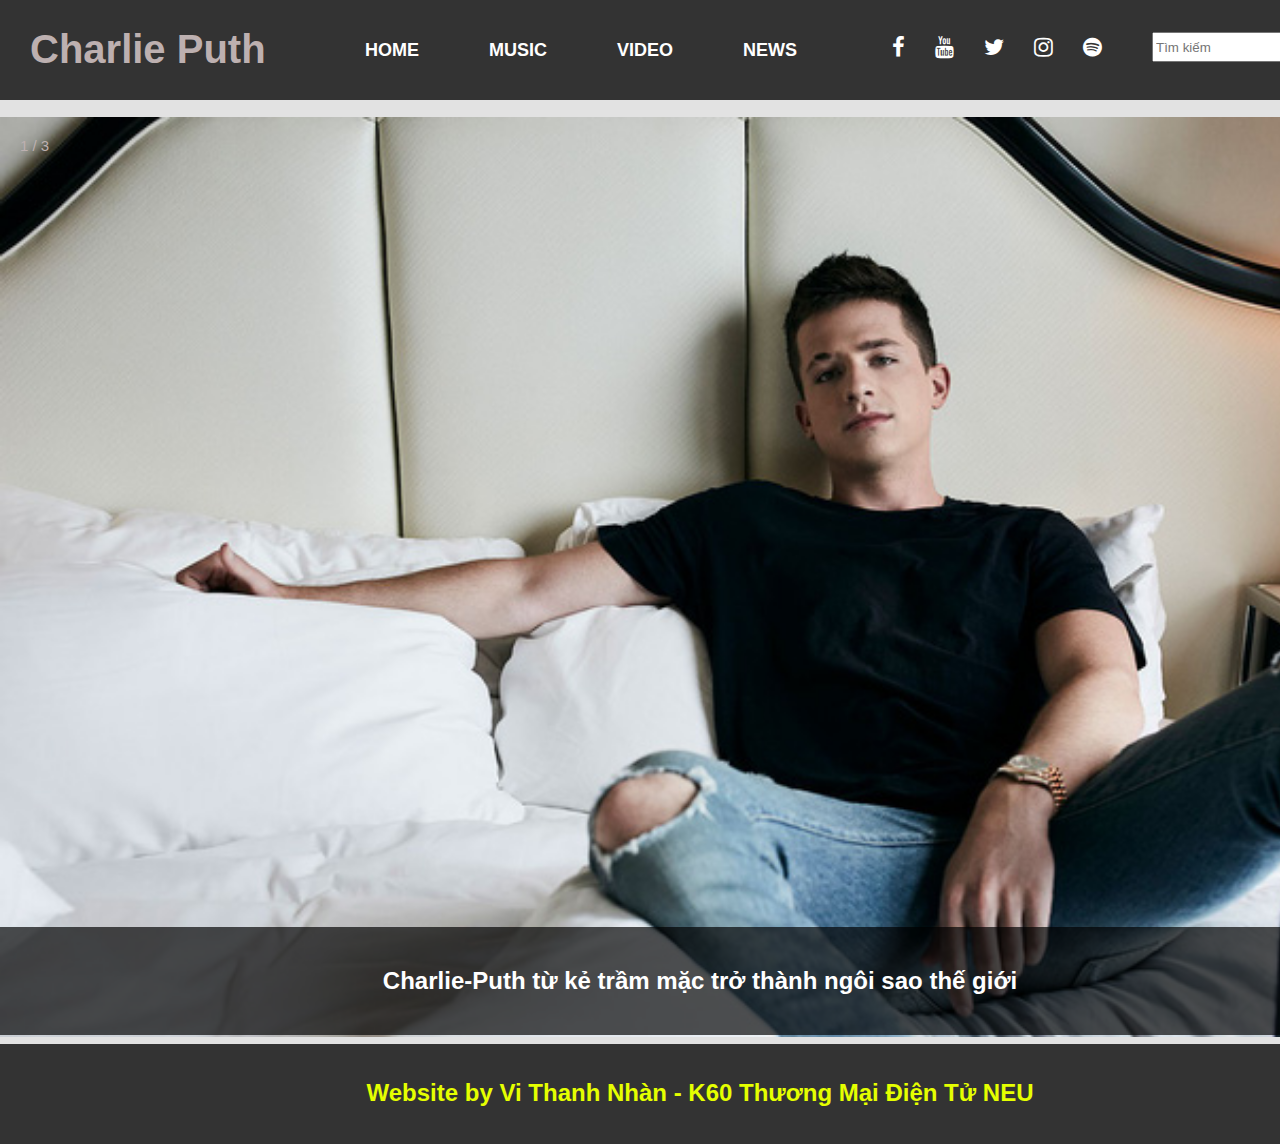
<file: index.html>
<!DOCTYPE html>
<html lang="en">
<head>
    <meta charset="UTF-8">
    <meta http-equiv="X-UA-Compatible" content="IE=edge">
    <meta name="viewport" content="width=device-width, initial-scale=1.0">
    <link rel="stylesheet" href="https://cdnjs.cloudflare.com/ajax/libs/font-awesome/4.7.0/css/font-awesome.min.css">
    <link rel="stylesheet"  href="./css/Vi Thanh Nhàn.css">
    <title>Charlie Puth</title>
</head>
<body>
    <div id="menutop">
        <div class="namemenu">
            <h1 >Charlie Puth</h1>
        </div> 
        <div class="tabmenu">
        <ul>
            <li>
                 <a href="index.html">Home</a>
                <ul>
                    <li><a href="./site/Bio.html">Bio</a></li>
                    <li><a href="./site/tour.html">Tour</a></li>
                    <li><a href="./site/merch.html">Merch</a></li>
                </ul>
            </li>
            <li>
                <a href="">Music</a>
                <ul>
                    <li><a href="">Cover</a></li>
                    <li><a href="">Top hit</a></li>
                    <li><a href="">Album Hit 2020</a></li>
                </ul>
            </li>
            <li>
                <a href="">Video</a>
                <ul>
                    <li><a href="">I warned myself</a></li>
                    <li><a href="">Cheating on you</a></li>
                    <li><a href="">Mother</a></li>
                    <li><a href="">Hard on yourself</a></li>
                </ul>
            </li>
            <li>
                <a href="">News</a>
                <ul>
                    <li><a href="">YOOP LIVE VIRTUAL CONCERT ON MARCH 31</a></li>
                    <li><a href="">"HARD ON YOURSELF" OUT NOW</a></li>
                    <li><a href="">GIRLFRIEND VIDEO OUT NOW</a></li>
                </ul>
            </li>
        </ul>
        </div>
        <div class="icon">
            <a href=""> <a href="" class="fa fa-facebook"></a> </a>
            <a href=""> <a href="" class="fa fa-youtube"></a> </a>
            <a href=""> <a href="" class="fa fa-twitter"></a> </a>
            <a href=""> <a href="" class="fa fa-instagram"></a></a>
            <a href=""> <a href="" class="fa fa-spotify"></a></a>
        </div>
        <div class="search">
            <input type="text" placeholder="Tìm kiếm">
            <span class="glyphicon glyphicon-search"></span>
        </div>
    <div id="banner">
            <div class="mySlides fade">
                <div class="numbertext">1 / 3</div>
                <img src="./image/charlie-Puth (2).jpg" >
            <div class="text">Charlie-Puth từ kẻ trầm mặc trở thành ngôi sao thế giới </div>
    </div>
        <div class="mySlides fade">
        <div class="numbertext">2 / 3</div>
        <img src="./image/2035204710-charlie-puth.jpg" >
        <div class="text">Charlie Puth thần đồng âm nhạc đẹp trai</div>
        </div>
    <div class="mySlides fade">
        <div class="numbertext">3 / 3</div>
        <img src="./image/charlie-puth-how-long.jpg" >
        <div class="text">Hành trình khẳng định mình của chàng ca sĩ lãng tử</div>
    </div>
</div>
<br>
<div style="text-align:center">
  <span class="dot"></span> 
  <span class="dot"></span> 
  <span class="dot"></span> 
</div>

<script>
var slideIndex = 0;
showSlides();

function showSlides() {
  var i;
  var slides = document.getElementsByClassName("mySlides");
  var dots = document.getElementsByClassName("dot");
  for (i = 0; i < slides.length; i++) {
    slides[i].style.display = "none";  
  }
  slideIndex++;
  if (slideIndex > slides.length) {slideIndex = 1}    
  for (i = 0; i < dots.length; i++) {
    dots[i].className = dots[i].className.replace(" active", "");
  }
  slides[slideIndex-1].style.display = "block";  
  dots[slideIndex-1].className += " active";
  setTimeout(showSlides, 2000); // Change image every 2 seconds
}
</script>
    </div>
    <div id="footer">
        <p>Website by Vi Thanh Nhàn - K60 Thương Mại Điện Tử NEU</p>
    </div>
</body>
</html>
</file>
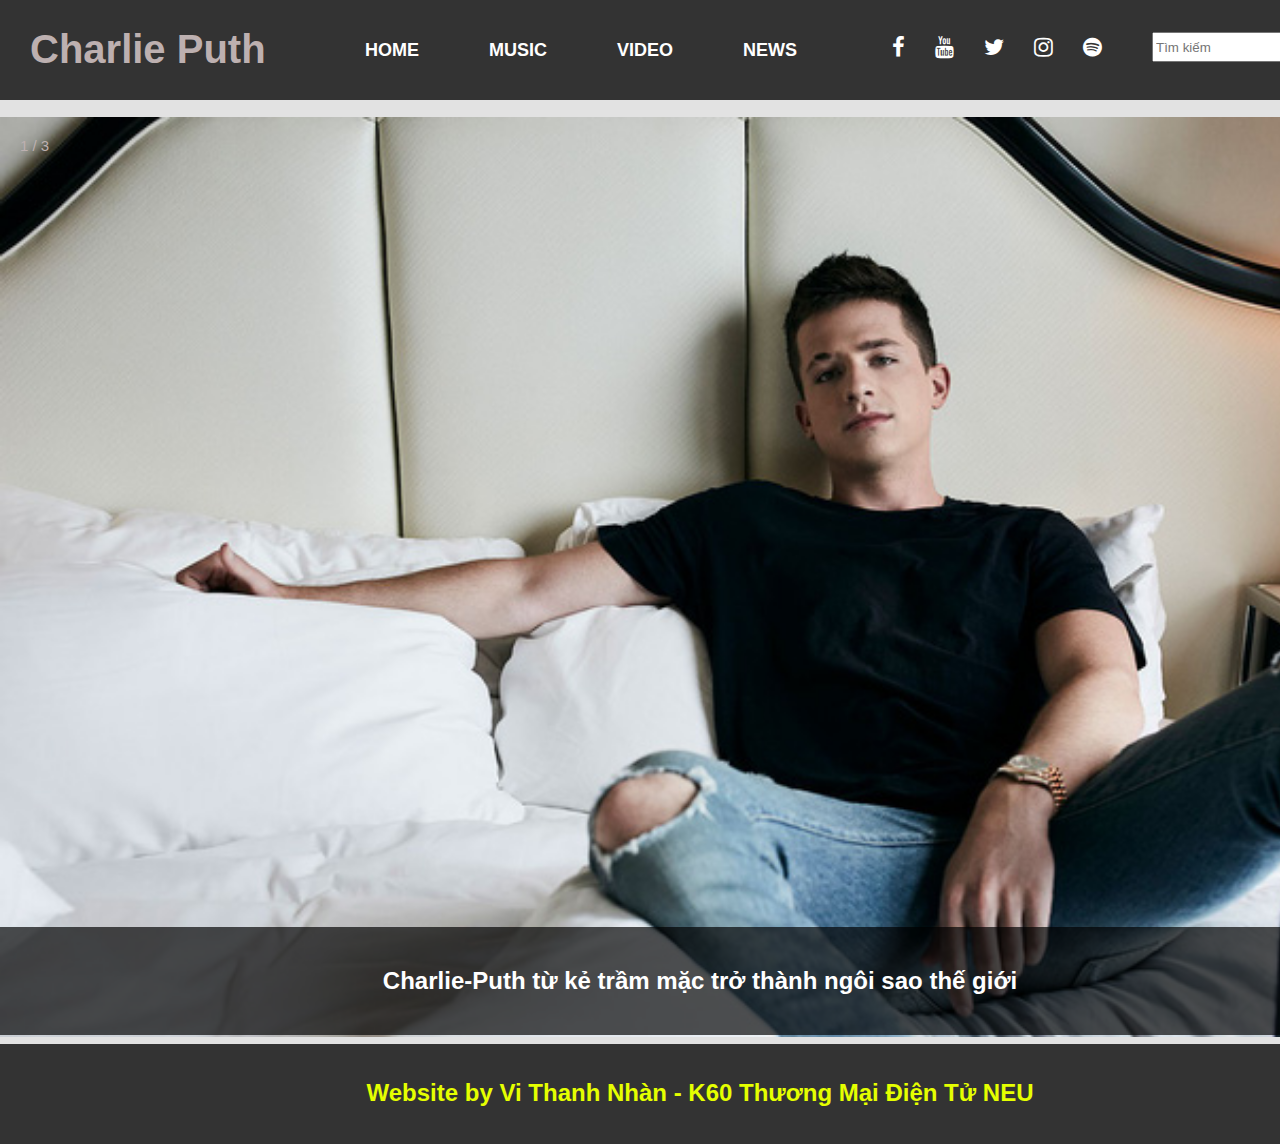
<file: 11186378-Vi Thanh Nhàn.html>
<!DOCTYPE html>
<html lang="en">
<head>
    <meta charset="UTF-8">
    <meta http-equiv="X-UA-Compatible" content="IE=edge">
    <meta name="viewport" content="width=device-width, initial-scale=1.0">
    <link rel="stylesheet" href="https://cdnjs.cloudflare.com/ajax/libs/font-awesome/4.7.0/css/font-awesome.min.css">
    <link rel="stylesheet"  href="./css/Vi Thanh Nhàn.css">
    <title>Charlie Puth</title>
</head>
<body>
    <div id="menutop">
        <div class="namemenu">
            <h1 >Charlie Puth</h1>
        </div> 
        <div class="tabmenu">
        <ul>
            <li>
                 <a href="11186378-Vi Thanh Nhàn.html">Home</a>
                <ul>
                    <li><a href="./site/Bio.html">Bio</a></li>
                    <li><a href="./site/tour.html">Tour</a></li>
                    <li><a href="./site/merch.html">Merch</a></li>
                </ul>
            </li>
            <li>
                <a href="">Music</a>
                <ul>
                    <li><a href="">Cover</a></li>
                    <li><a href="">Top hit</a></li>
                    <li><a href="">Album Hit 2020</a></li>
                </ul>
            </li>
            <li>
                <a href="">Video</a>
                <ul>
                    <li><a href="">I warned myself</a></li>
                    <li><a href="">Cheating on you</a></li>
                    <li><a href="">Mother</a></li>
                    <li><a href="">Hard on yourself</a></li>
                </ul>
            </li>
            <li>
                <a href="">News</a>
                <ul>
                    <li><a href="">YOOP LIVE VIRTUAL CONCERT ON MARCH 31</a></li>
                    <li><a href="">"HARD ON YOURSELF" OUT NOW</a></li>
                    <li><a href="">GIRLFRIEND VIDEO OUT NOW</a></li>
                </ul>
            </li>
        </ul>
        </div>
        <div class="icon">
            <a href=""> <a href="" class="fa fa-facebook"></a> </a>
            <a href=""> <a href="" class="fa fa-youtube"></a> </a>
            <a href=""> <a href="" class="fa fa-twitter"></a> </a>
            <a href=""> <a href="" class="fa fa-instagram"></a></a>
            <a href=""> <a href="" class="fa fa-spotify"></a></a>
        </div>
        <div class="search">
            <input type="text" placeholder="Tìm kiếm">
            <span class="glyphicon glyphicon-search"></span>
        </div>
    <div id="banner">
            <div class="mySlides fade">
                <div class="numbertext">1 / 3</div>
                <img src="./image/charlie-Puth (2).jpg" >
            <div class="text">Charlie-Puth từ kẻ trầm mặc trở thành ngôi sao thế giới </div>
    </div>
        <div class="mySlides fade">
        <div class="numbertext">2 / 3</div>
        <img src="./image/2035204710-charlie-puth.jpg" >
        <div class="text">Charlie Puth thần đồng âm nhạc đẹp trai</div>
        </div>
    <div class="mySlides fade">
        <div class="numbertext">3 / 3</div>
        <img src="./image/charlie-puth-how-long.jpg" >
        <div class="text">Hành trình khẳng định mình của chàng ca sĩ lãng tử</div>
    </div>
</div>
<br>
<div style="text-align:center">
  <span class="dot"></span> 
  <span class="dot"></span> 
  <span class="dot"></span> 
</div>

<script>
var slideIndex = 0;
showSlides();

function showSlides() {
  var i;
  var slides = document.getElementsByClassName("mySlides");
  var dots = document.getElementsByClassName("dot");
  for (i = 0; i < slides.length; i++) {
    slides[i].style.display = "none";  
  }
  slideIndex++;
  if (slideIndex > slides.length) {slideIndex = 1}    
  for (i = 0; i < dots.length; i++) {
    dots[i].className = dots[i].className.replace(" active", "");
  }
  slides[slideIndex-1].style.display = "block";  
  dots[slideIndex-1].className += " active";
  setTimeout(showSlides, 2000); // Change image every 2 seconds
}
</script>
    </div>
    <div id="footer">
        <p>Website by Vi Thanh Nhàn - K60 Thương Mại Điện Tử NEU</p>
    </div>
</body>
</html>
</file>
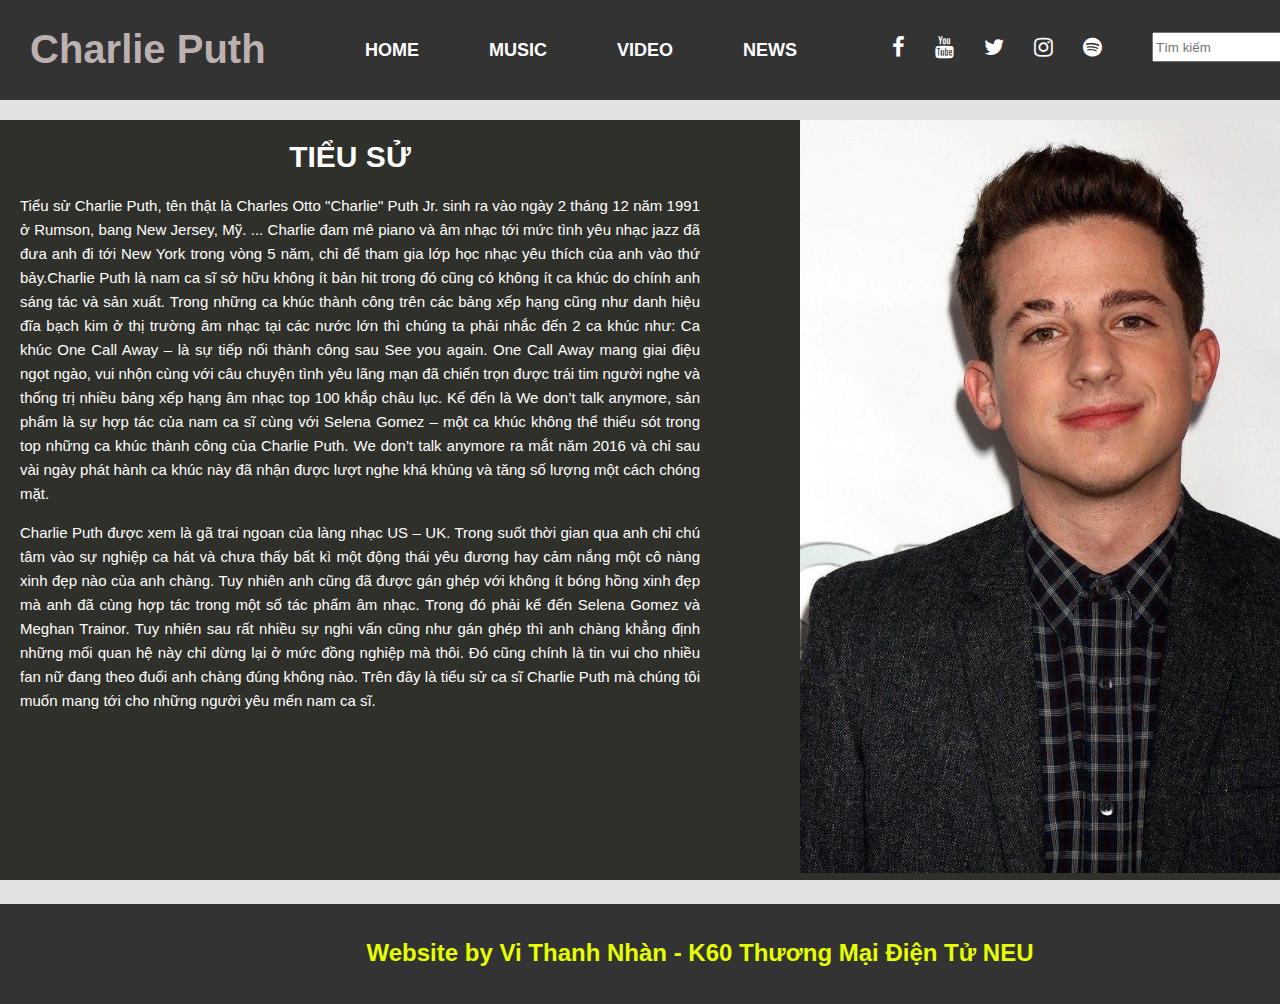
<file: site/Bio.html>
<!DOCTYPE html>
<html lang="en">
<head>
    <meta charset="UTF-8">
    <meta http-equiv="X-UA-Compatible" content="IE=edge">
    <meta name="viewport" content="width=device-width, initial-scale=1.0">
    <link rel="stylesheet" href="https://cdnjs.cloudflare.com/ajax/libs/font-awesome/4.7.0/css/font-awesome.min.css">
    <link rel="stylesheet"  href="../css/Vi Thanh Nhàn.css">
    <title>Charlie Puth</title>
    <style>
        #content {
            width: 1400px;
            height: 760px;
            background: red;
            margin-top: 20px;
        }
        #content .left{
            width: 50%;
            height: 100%;
            background: rgb(48, 48, 42);
            float: left;
        }
        #content .right{
            width: 50%;
            height: 100%;
            background: rgb(48, 48, 42);
            float: left;
        }
        #content .left h1{
            text-align: center;
            color: white;
            font-weight: bold;
            text-transform: uppercase;
            font-family:Arial, Helvetica, sans-serif;
        }
        #content .left p {
            text-align: justify;
            line-height: 1.2rem;
            color: white;
            margin-left: 20px;
        }
        #content .right img {
            text-align: right;
            width: 600px;
            margin-left: 100px;
        }
        #footer {
            top: 0px;
        }
    </style>
</head>
<body>
    <div id="menutop">
        <div class="namemenu">
            <h1 >Charlie Puth</h1>
        </div> 
        <div class="tabmenu">
        <ul>
            <li>
                 <a href="../index.html">Home</a>
                <ul>
                    <li><a href="Bio.html">Bio</a></li>
                    <li><a href="tour.html">Tour</a></li>
                    <li><a href="merch.html">Merch</a></li>
                </ul>
            </li>
            <li>
                <a href="">Music</a>
                <ul>
                    <li><a href="">Cover</a></li>
                    <li><a href="">Top hit</a></li>
                    <li><a href="">Album Hit 2020</a></li>
                </ul>
            </li>
            <li>
                <a href="">Video</a>
                <ul>
                    <li><a href="">I warned myself</a></li>
                    <li><a href="">Cheating on you</a></li>
                    <li><a href="">Mother</a></li>
                    <li><a href="">Hard on yourself</a></li>
                </ul>
            </li>
            <li>
                <a href="">News</a>
                <ul>
                    <li><a href="">YOOP LIVE VIRTUAL CONCERT ON MARCH 31</a></li>
                    <li><a href="">"HARD ON YOURSELF" OUT NOW</a></li>
                    <li><a href="">GIRLFRIEND VIDEO OUT NOW</a></li>
                </ul>
            </li>
        </ul>
        </div>
        <div class="icon">
            <a href=""> <a href="" class="fa fa-facebook"></a> </a>
            <a href=""> <a href="" class="fa fa-youtube"></a> </a>
            <a href=""> <a href="" class="fa fa-twitter"></a> </a>
            <a href=""> <a href="" class="fa fa-instagram"></a></a>
            <a href=""> <a href="" class="fa fa-spotify"></a></a>
        </div>
        <div class="search">
            <input type="text" placeholder="Tìm kiếm">
            <span class="glyphicon glyphicon-search"></span>
        </div>
    </div>
    <div id="content">
        <div class="left">
            <h1>Tiểu sử</h1>
            <p>Tiểu sử Charlie Puth, tên thật là Charles Otto "Charlie" Puth Jr. sinh ra vào ngày 2 tháng 12 năm 1991 ở Rumson, bang New Jersey, Mỹ. ... Charlie đam mê piano và âm nhạc tới mức tình yêu nhạc jazz đã đưa anh đi tới New York trong vòng 5 năm, chỉ để tham gia lớp học nhạc yêu thích của anh vào thứ bảy.Charlie Puth là nam ca sĩ sở hữu không ít bản hit trong đó cũng có không ít ca khúc do chính anh sáng tác và sản xuất.

                Trong những ca khúc thành công trên các bảng xếp hạng cũng như danh hiệu đĩa bạch kim ở thị trường âm nhạc tại các nước lớn thì chúng ta phải nhắc đến 2 ca khúc như:
                
                Ca khúc One Call Away – là sự tiếp nối thành công sau See you again.
                
                One Call Away mang giai điệu ngọt ngào, vui nhộn cùng với câu chuyện tình yêu lãng mạn đã chiến trọn được trái tim người nghe và thống trị nhiều bảng xếp hạng âm nhạc top 100 khắp châu lục.
                
                Kế đến là We don’t talk anymore, sản phẩm là sự hợp tác của nam ca sĩ cùng với Selena Gomez – một ca khúc không thể thiếu sót trong top những ca khúc thành công của Charlie Puth.
                
                We don’t talk anymore ra mắt năm 2016 và chỉ sau vài ngày phát hành ca khúc này đã nhận được lượt nghe khá khủng và tăng số lượng một cách chóng mặt.</p>
                <p>Charlie Puth được xem là gã trai ngoan của làng nhạc US – UK. Trong suốt thời gian qua anh chỉ chú tâm vào sự nghiệp ca hát và chưa thấy bất kì một động thái yêu đương hay cảm nắng một cô nàng xinh đẹp nào của anh chàng.

                    Tuy nhiên anh cũng đã được gán ghép với không ít bóng hồng xinh đẹp mà anh đã cùng hợp tác trong một số tác phẩm âm nhạc.
                    
                    Trong đó phải kể đến Selena Gomez và Meghan Trainor. Tuy nhiên sau rất nhiều sự nghi vấn cũng như gán ghép thì anh chàng khẳng định những mối quan hệ này chỉ dừng lại ở mức đồng nghiệp mà thôi.
                    
                    Đó cũng chính là tin vui cho nhiều fan nữ đang theo đuổi anh chàng đúng không nào. Trên đây là tiểu sử ca sĩ Charlie Puth mà chúng tôi muốn mang tới cho những người yêu mến nam ca sĩ.</p>
        </div>
        <div class="right">
            <img src="../image/cputh2.jpg" alt="">
        </div>
    </div>
    <div id="footer">
        <p>Website by Vi Thanh Nhàn - K60 Thương Mại Điện Tử NEU</p>
    </div>
</body>
</html>
</file>
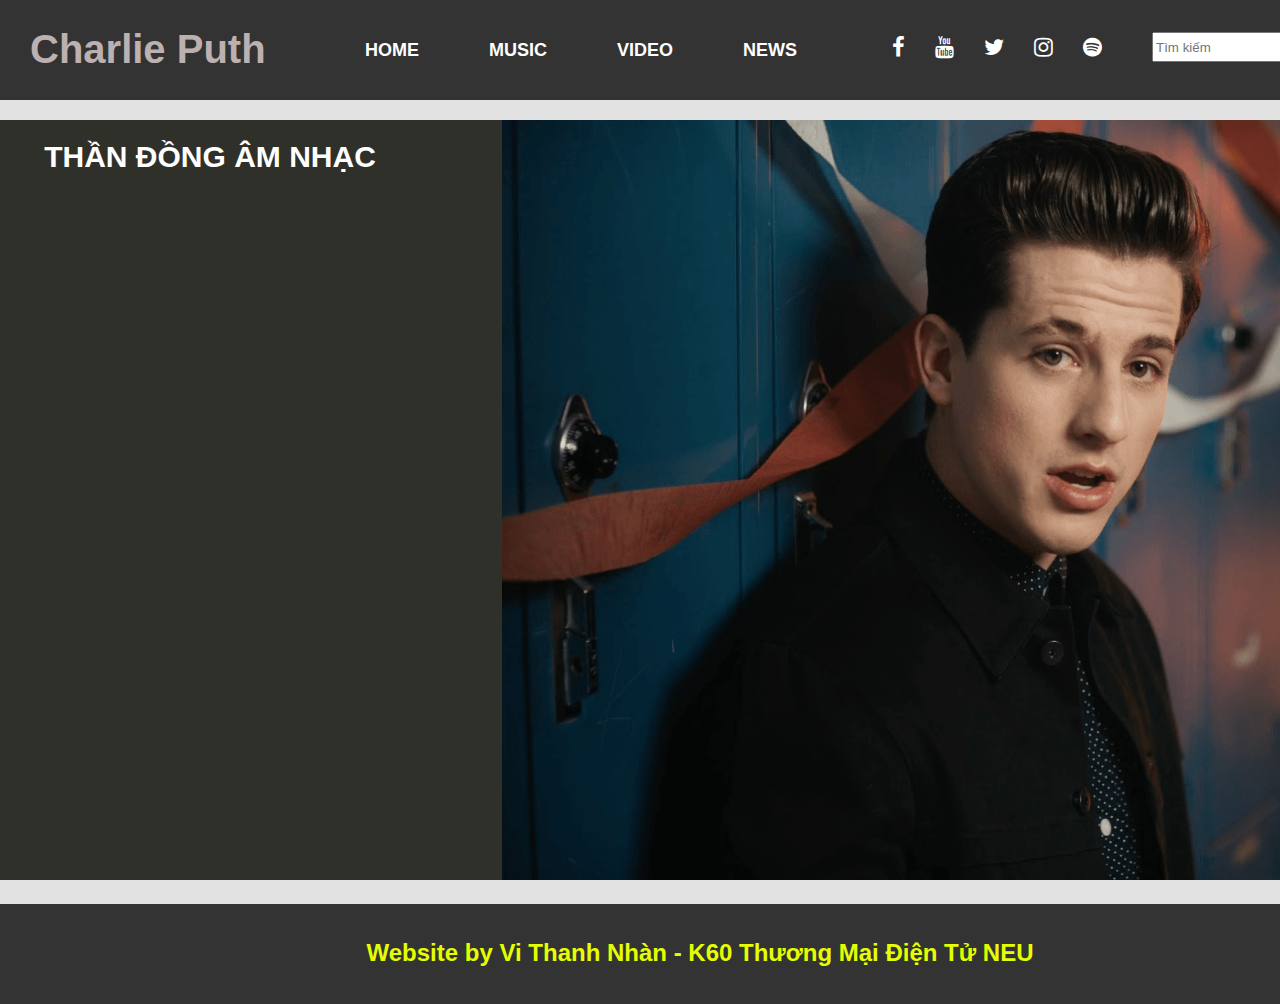
<file: site/merch.html>
<!DOCTYPE html>
<html lang="en">
<head>
    <meta charset="UTF-8">
    <meta http-equiv="X-UA-Compatible" content="IE=edge">
    <meta name="viewport" content="width=device-width, initial-scale=1.0">
    <link rel="stylesheet" href="https://cdnjs.cloudflare.com/ajax/libs/font-awesome/4.7.0/css/font-awesome.min.css">
    <link rel="stylesheet"  href="../css/Vi Thanh Nhàn.css">
    <title>Charlie Puth</title>
    <style>
        #content {
            width: 1400px;
            height: 760px;
            background: red;
            margin-top: 20px;
        }
        #content .left{
            width: 30%;
            height: 100%;
            background: rgb(48, 48, 42);
            float: left;
        }
        #content .right{
            width: 70%;
            height: 100%;
            background: rgb(48, 48, 42);
            float: left;
        }
        #content .left h1{
            text-align: center;
            color: white;
            font-weight: bold;
            text-transform: uppercase;
            font-family:Arial, Helvetica, sans-serif;
        }
        #content .left p {
            text-align: justify;
            line-height: 1.2rem;
            color: white;
            margin-left: 20px;
        }
        #content .right img {
            text-align: right;
            width: 900px;
            margin-left: 82px;
            height: 100%;
        }
        #footer {
            top: 0px;
        }
    </style>
</head>
<body>
    <div id="menutop">
        <div class="namemenu">
            <h1 >Charlie Puth</h1>
        </div> 
        <div class="tabmenu">
        <ul>
            <li>
                 <a href="../index.html">Home</a>
                <ul>
                    <li><a href="Bio.html">Bio</a></li>
                    <li><a href="tour.html">Tour</a></li>
                    <li><a href="merch.html">Merch</a></li>
                </ul>
            </li>
            <li>
                <a href="">Music</a>
                <ul>
                    <li><a href="">Cover</a></li>
                    <li><a href="">Top hit</a></li>
                    <li><a href="">Album Hit 2020</a></li>
                </ul>
            </li>
            <li>
                <a href="">Video</a>
                <ul>
                    <li><a href="">I warned myself</a></li>
                    <li><a href="">Cheating on you</a></li>
                    <li><a href="">Mother</a></li>
                    <li><a href="">Hard on yourself</a></li>
                </ul>
            </li>
            <li>
                <a href="">News</a>
                <ul>
                    <li><a href="">YOOP LIVE VIRTUAL CONCERT ON MARCH 31</a></li>
                    <li><a href="">"HARD ON YOURSELF" OUT NOW</a></li>
                    <li><a href="">GIRLFRIEND VIDEO OUT NOW</a></li>
                </ul>
            </li>
        </ul>
        </div>
        <div class="icon">
            <a href=""> <a href="" class="fa fa-facebook"></a> </a>
            <a href=""> <a href="" class="fa fa-youtube"></a> </a>
            <a href=""> <a href="" class="fa fa-twitter"></a> </a>
            <a href=""> <a href="" class="fa fa-instagram"></a></a>
            <a href=""> <a href="" class="fa fa-spotify"></a></a>
        </div>
        <div class="search">
            <input type="text" placeholder="Tìm kiếm">
            <span class="glyphicon glyphicon-search"></span>
        </div>
    </div>
    <div id="content">
        <div class="left">
            <h1>Thần đồng âm nhạc</h1>
        </div>
        <div class="right">
            <img src="../image/cputh3.png" alt="">
        </div>
    </div>
    <div id="footer">
        <p>Website by Vi Thanh Nhàn - K60 Thương Mại Điện Tử NEU</p>
    </div>
</body>
</html>
</file>
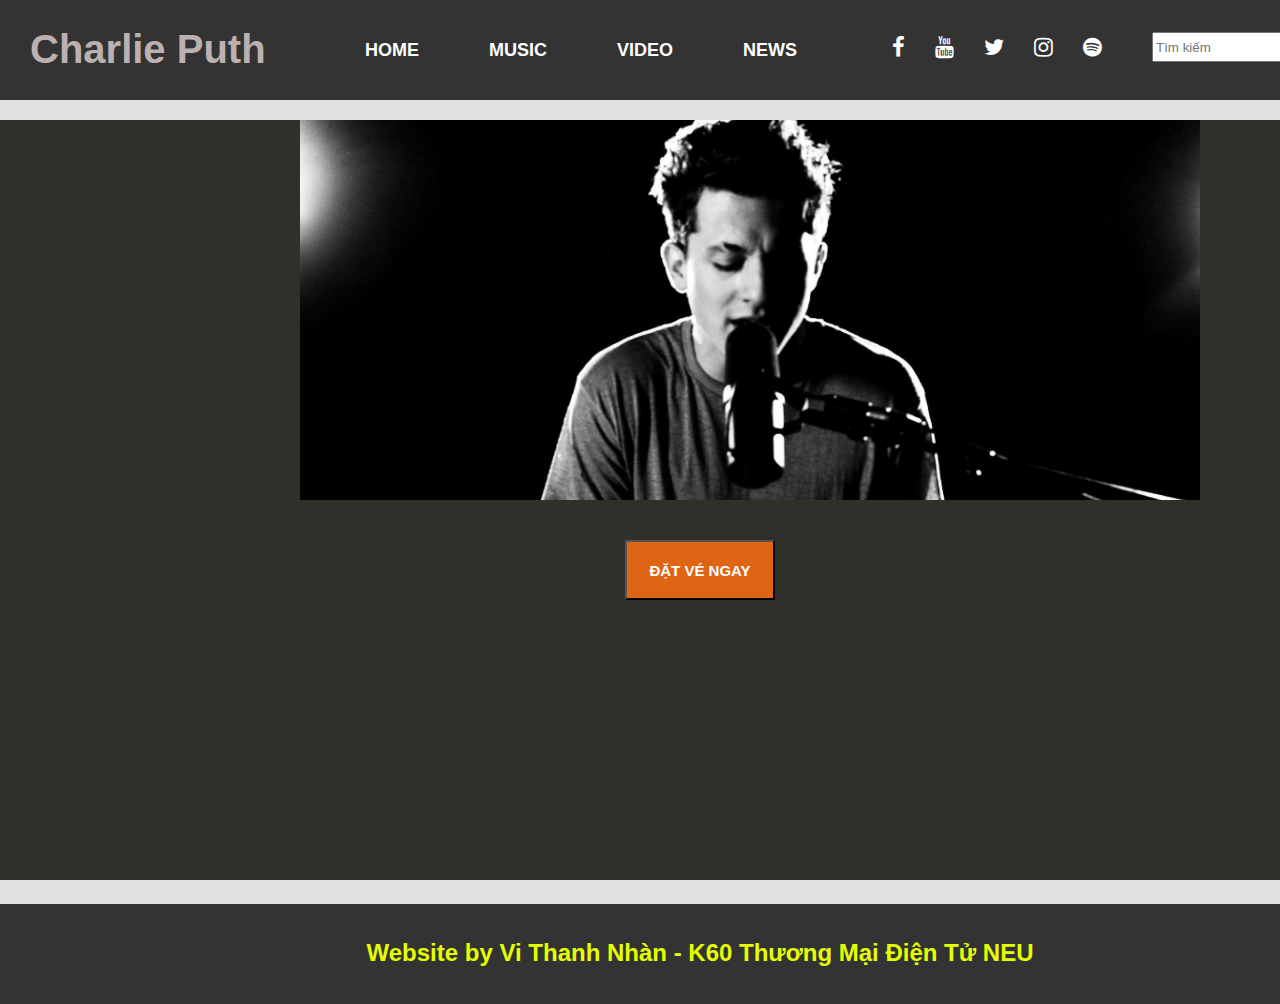
<file: site/tour.html>
<!DOCTYPE html>
<html lang="en">
<head>
    <meta charset="UTF-8">
    <meta http-equiv="X-UA-Compatible" content="IE=edge">
    <meta name="viewport" content="width=device-width, initial-scale=1.0">
    <link rel="stylesheet" href="https://cdnjs.cloudflare.com/ajax/libs/font-awesome/4.7.0/css/font-awesome.min.css">
    <link rel="stylesheet"  href="../css/Vi Thanh Nhàn.css">
    <title>Charlie Puth</title>
    <style>
        #content {
            width: 1400px;
            height: 760px;
            background: red;
            margin-top: 20px;
        }
        #content .top{
            width: 100%;
            height: 50%;
            background: rgb(48, 48, 42);
            float: left;
            text-align: center;
        }
        #content .bottom{
            width: 100%;
            height: 50%;
            background: rgb(48, 48, 42);
            float: left;
            text-align: center;
        }
        #content .bottom button{
            width: 150px;
            height: 60px;
            background: rgb(223, 100, 19);
            text-align: center;
            color: white;
            font-weight: bold;
            text-transform: uppercase;
            font-family:Arial, Helvetica, sans-serif;
            font-size: 15px;
            margin-top: 40px;
        }
        #content .top img {
            text-align: center;
            width: 900px;
            height: 500px;
            margin-left: 100px;
    
        }
        #footer {
            top: 0px;
        }
    </style>
</head>
<body>
    <div id="menutop">
        <div class="namemenu">
            <h1 >Charlie Puth</h1>
        </div> 
        <div class="tabmenu">
        <ul>
            <li>
                 <a href="../index.html">Home</a>
                <ul>
                    <li><a href="Bio.html">Bio</a></li>
                    <li><a href="tour.html">Tour</a></li>
                    <li><a href="merch.html">Merch</a></li>
                </ul>
            </li>
            <li>
                <a href="">Music</a>
                <ul>
                    <li><a href="">Cover</a></li>
                    <li><a href="">Top hit</a></li>
                    <li><a href="">Album Hit 2020</a></li>
                </ul>
            </li>
            <li>
                <a href="">Video</a>
                <ul>
                    <li><a href="">I warned myself</a></li>
                    <li><a href="">Cheating on you</a></li>
                    <li><a href="">Mother</a></li>
                    <li><a href="">Hard on yourself</a></li>
                </ul>
            </li>
            <li>
                <a href="">News</a>
                <ul>
                    <li><a href="">YOOP LIVE VIRTUAL CONCERT ON MARCH 31</a></li>
                    <li><a href="">"HARD ON YOURSELF" OUT NOW</a></li>
                    <li><a href="">GIRLFRIEND VIDEO OUT NOW</a></li>
                </ul>
            </li>
        </ul>
        </div>
        <div class="icon">
            <a href=""> <a href="" class="fa fa-facebook"></a> </a>
            <a href=""> <a href="" class="fa fa-youtube"></a> </a>
            <a href=""> <a href="" class="fa fa-twitter"></a> </a>
            <a href=""> <a href="" class="fa fa-instagram"></a></a>
            <a href=""> <a href="" class="fa fa-spotify"></a></a>
        </div>
        <div class="search">
            <input type="text" placeholder="Tìm kiếm">
            <span class="glyphicon glyphicon-search"></span>
        </div>
    </div>
    <div id="content">
        <div class="top">
            <img src="../image/cputh4.jpg" alt="">
        </div>
        <div class="bottom">
            <button>ĐẶT VÉ NGAY</button>
        </div>
    </div>
    <div id="footer">
        <p>Website by Vi Thanh Nhàn - K60 Thương Mại Điện Tử NEU</p>
    </div>
</body>
</html>
</file>
<file: css/Vi Thanh Nhàn.css>
html{
    background:#e2e2e2;
    font-family: Arial, Helvetica, sans-serif;
    font-size:20px;
}
body {
    /*font-family: 'Franklin Gothic Medium', 'Arial Narrow', Arial, sans-serif;*/
    font-size: 15px;
    width: 1400px;
    margin: 0px auto;
    height:1000px;/* không cần đặt chiều cao đâu*/
}
#menutop {
    /*background:#333;*/
    height: 40px; 
}
#menutop{
    z-index: 1;
    height:100px;
    background:#333;
    position: relative;
    z-index:1;
    align-items: center;
}
#menutop .namemenu{
    width: 300px;
    font-size: 20px;
    color:#bdb0b0;
    float: left;
    margin-left: 30px;
}
#menutop .tabmenu>ul{
   
    list-style-type: none;
    display: inline;
    text-transform: uppercase;

}
#menutop .tabmenu>ul>li{
  
    float:left;
    /* background:red; */
    line-height: 100px;
    padding-right: 35px;
    padding-left: 35px;
    position: relative;
}
#menutop .tabmenu>ul>li>a{
    text-decoration: none;
    text-transform: uppercase;
    color:white;
    font-weight: bold;
    font-size:18px;
    left: 0;
}
#menutop .tabmenu>ul>li:hover >a{
    color:rgb(251, 255, 0);
}
#menutop .tabmenu>ul>li:hover{
    box-shadow: 0 4px 8px 0 rgba(0, 0, 0, 0.2), 0 6px 20px 0 rgba(0, 0, 0, 0.19);
}
#menutop .tabmenu>ul>li>ul{
    display:none;
    position: absolute;
    width:250px;
    left:0;
    /*background:var(--maincolor);*/
    list-style-type: none;
    background: #e2e2e2;
    /* color:white; */
}
#menutop .tabmenu>ul>li:hover >ul{
    display:block;
    padding-top:5px;
    padding-bottom: 5px;
    background: #333;
    z-index: 1;
}
#menutop .tabmenu>ul>li>ul>li{
    height: 35px;
    line-height: 35px;
    padding-left:10px;
    padding-right:10px;
    overflow: hidden;
    text-overflow: ellipsis;
    white-space: nowrap;
    color:white;
}
#menutop .tabmenu>ul>li>ul>li>a{
    color:white;
    text-decoration: none;
}
#menutop .tabmenu>ul>li>ul>li:hover{
    background:var(--navmenucolor);
    color:yellow;
    position: relative;
    animation:slide 1.4s;
    animation-timing-function: ease-in;
}
@keyframes blurrr {
    0% { color: white;}
    100% { color: yellow;}
}
#menutop .tabmenu>ul>li>ul>li:hover >a{
    animation: blurrr 1s;
}
@keyframes slide {
    0%{left:-10px;}
    20%{left:8px;}
    40%{left:-6px;}
    60%{left:4px;}
    80%{left:-2px}
    100%{left:0px}
}
#menutop .icon{
    height: 60PX;
    display: flex;
    align-items: center;
    float: left;
    margin-left: 30PX;

}
#menutop .icon .fa{
    color: white;
    text-align: center;
    text-decoration: none;
    font-size: 22px;
    padding-left: 30px;

}
#menutop .search {
    height: 30%;
    width:100px;
    float:left;       
    margin-left:50px;
    margin-top:15px;
    display: flex;
}
#banner {
    /* top: 100px; */
    /* background: red; */
    height: 0px;
    width:1400px;
    float: left;
    position:absolute;
    margin-top: auto;
    z-index: 0;
}
#banner .mySlides>img{
    width: 1400px;
    display: flex;
    margin-top: 100px;
    z-index: 0;
    height: 920px;
}
#banner .mySlides>img>text{
    font-size: 20px;
    color:#e2e2e2;
    position: relative;
    bottom:8px;
    width:1400px;
    text-align: center;
    top: 100px;
}

#banner .mySlides .article {
    -webkit-flex: 3;
    -ms-flex: 3;
    flex: 3;
    background-color: white;
    padding: 10px;
    }
#bannner .mySlides {
    display: none;
    z-index: 0;
}
        /* Caption text */
#banner .mySlides .text {
    display: block;
    width: 1320px;
    background: rgba(0, 0, 0, 0.678);
    color: #ffffff;
    font-size: 1.2rem;
    font-weight: bold;
    padding: 40px;
    position:absolute;
    top: 910px;
    text-align:center;
}
    
        /* Number text (1/3 etc) */
#banner .mySlides .numbertext {
    color: #bdb0b0;
    font-size: 15px;
    padding: 20px;
    position:absolute;
}
    
        /* The dots/bullets/indicators */
#banner .dot {
    cursor: pointer;
    height: 15px;
    width: 15px;
    margin: 20px;
    background-color: #bbb;
    border-radius: 50%;
    display: inline-block;
    transition: background-color 0.6s ease;
}
    
#banner .active, .dot:hover {
    background-color: #717171;
}
    
        /* Fading animation */
#banner .fade {
    -webkit-animation-name: fade;
    -webkit-animation-duration: 1.5s;
    animation-name: fade;
    animation-duration: 1.5s;
}
@-webkit-keyframes fade {
    from {opacity: .4}
    to {opacity: 1}
}
@keyframes fade {
    from {opacity: .4}
    to {opacity: 1}
}
#footer {
    background: #333;
    position: relative;
    height: 100px;
    width: 1400px;
    top: 920px;
    text-align: center;
}
#footer p{
    padding-top: 35px;
    font-size: 1.2rem;
    color: rgb(229, 255, 0);
    font-weight: bold;
}
</file>
